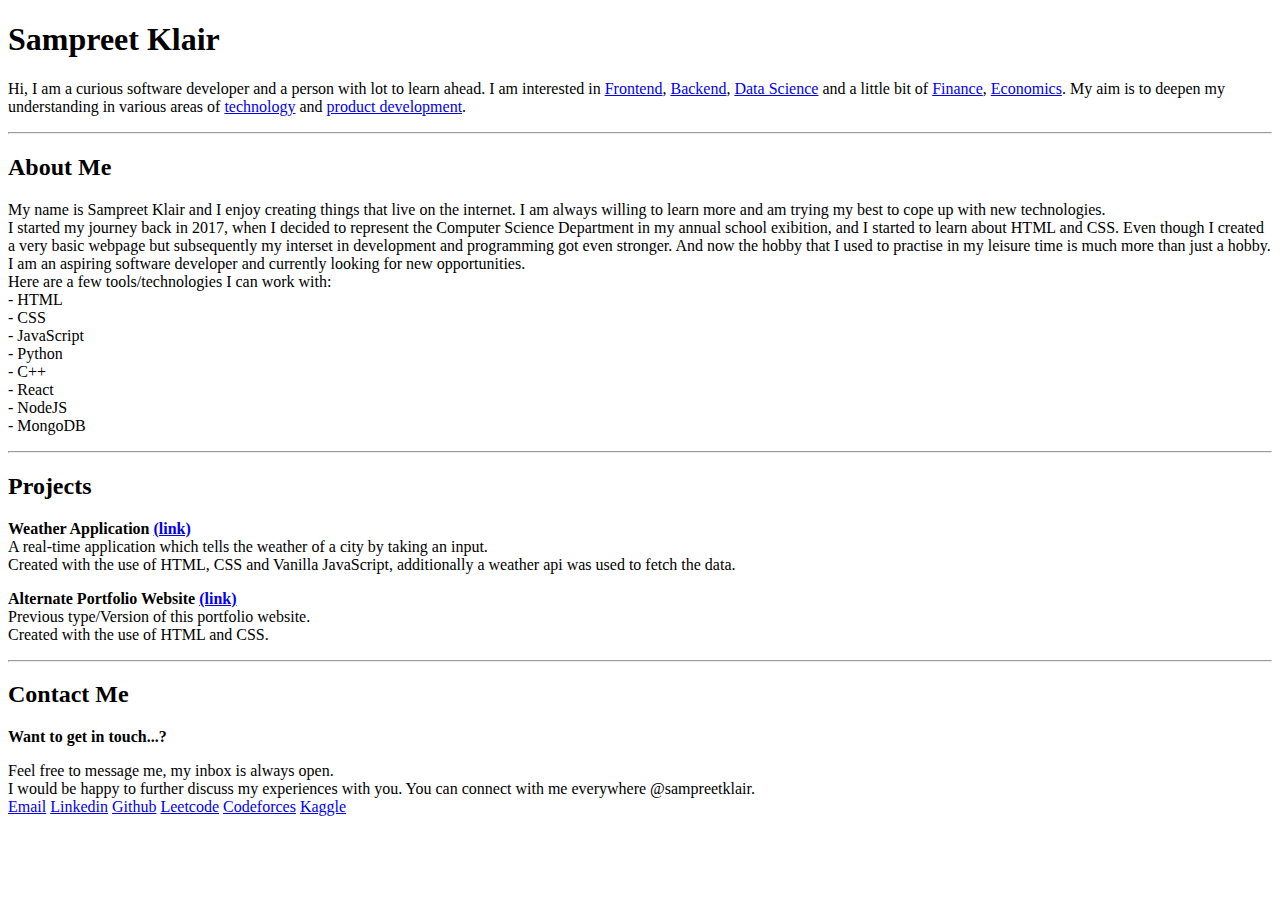
<file: basic.html>
<!DOCTYPE html>
<html lang="en">

<head>
    <meta charset="UTF-8">
    <meta http-equiv="X-UA-Compatible" content="IE=edge">
    <meta name="viewport" content="width=device-width, initial-scale=1.0">
    <title>Sampreet Klair</title>
</head>

<body>
    <h1>Sampreet Klair</h1>
    <p>Hi, I am a curious software developer and a person with lot to learn ahead. I am interested
        in <a href="https://en.wikipedia.org/wiki/Frontend_and_backend">Frontend</a>,
        <a href="https://en.wikipedia.org/wiki/Frontend_and_backend">Backend</a>,
        <a href="https://en.wikipedia.org/wiki/Data_science">Data Science</a> and a little bit of
        <a href="https://en.wikipedia.org/wiki/Finance">Finance</a>,
        <a href="https://en.wikipedia.org/wiki/Economics">Economics</a>. My aim is to deepen my understanding
        in various areas of <a href="https://en.wikipedia.org/wiki/technology">technology</a> and
        <a href="https://en.wikipedia.org/wiki/Category:Product_development">product development</a>.
    </p>
    <hr>
    <h2>About Me</h2>
    <p>My name is Sampreet Klair and I enjoy creating things that live on the internet. I am always willing to learn
        more and am trying my best to cope up with new technologies.<br>
        I started my journey back in 2017, when I decided to represent the Computer Science Department in my annual
        school exibition, and I started to learn about HTML and CSS. Even though I created a very basic webpage but
        subsequently my interset in development and programming got even stronger. And now the hobby that I used to
        practise in my leisure time is much more than just a hobby.<br>
        I am an aspiring software developer and currently looking for new opportunities.<br>
        Here are a few tools/technologies I can work with:<br>
        - HTML<br>
        - CSS<br>
        - JavaScript<br>
        - Python<br>
        - C++<br>
        - React<br>
        - NodeJS<br>
        - MongoDB</p>
    <hr>
    <h2>Projects</h2>
    <p><b>Weather Application <a href="https://weather-sampreetklair.netlify.app/">(link)</a></b><br>
        A real-time application which tells the weather of a city by taking an input.<br>
        Created with the use of HTML, CSS and Vanilla JavaScript, additionally a weather api was used to fetch the data.
    </p>
    <p><b>Alternate Portfolio Website <a href="https://portfolio-v2-sampreetklair.netlify.app/">(link)</a></b><br>
        Previous type/Version of this portfolio website.<br>
        Created with the use of HTML and CSS.
    </p>
    <hr>
    <h2>Contact Me</h2>
    <p><b>Want to get in touch...?</b></p>
    Feel free to message me, my inbox is always open.<br>
    I would be happy to further discuss my experiences with you. You can connect with me everywhere
    @sampreetklair.
    <br>
    <a href="mailto:sampreetklair@gmail.com">Email</a>
    <a href="https://www.linkedin.com/in/sampreetklair">Linkedin</a>
    <a href="https://www.github.com/sampreetklair">Github</a>
    <a href="https://leetcode.com/sampreetklair/">Leetcode</a>
    <a href="https://codeforces.com/profile/sampreetklair">Codeforces</a>
    <a href="https://www.kaggle.com/sampreetklair">Kaggle</a>
    <br>
    </p>
</body>

</html>
</file>
